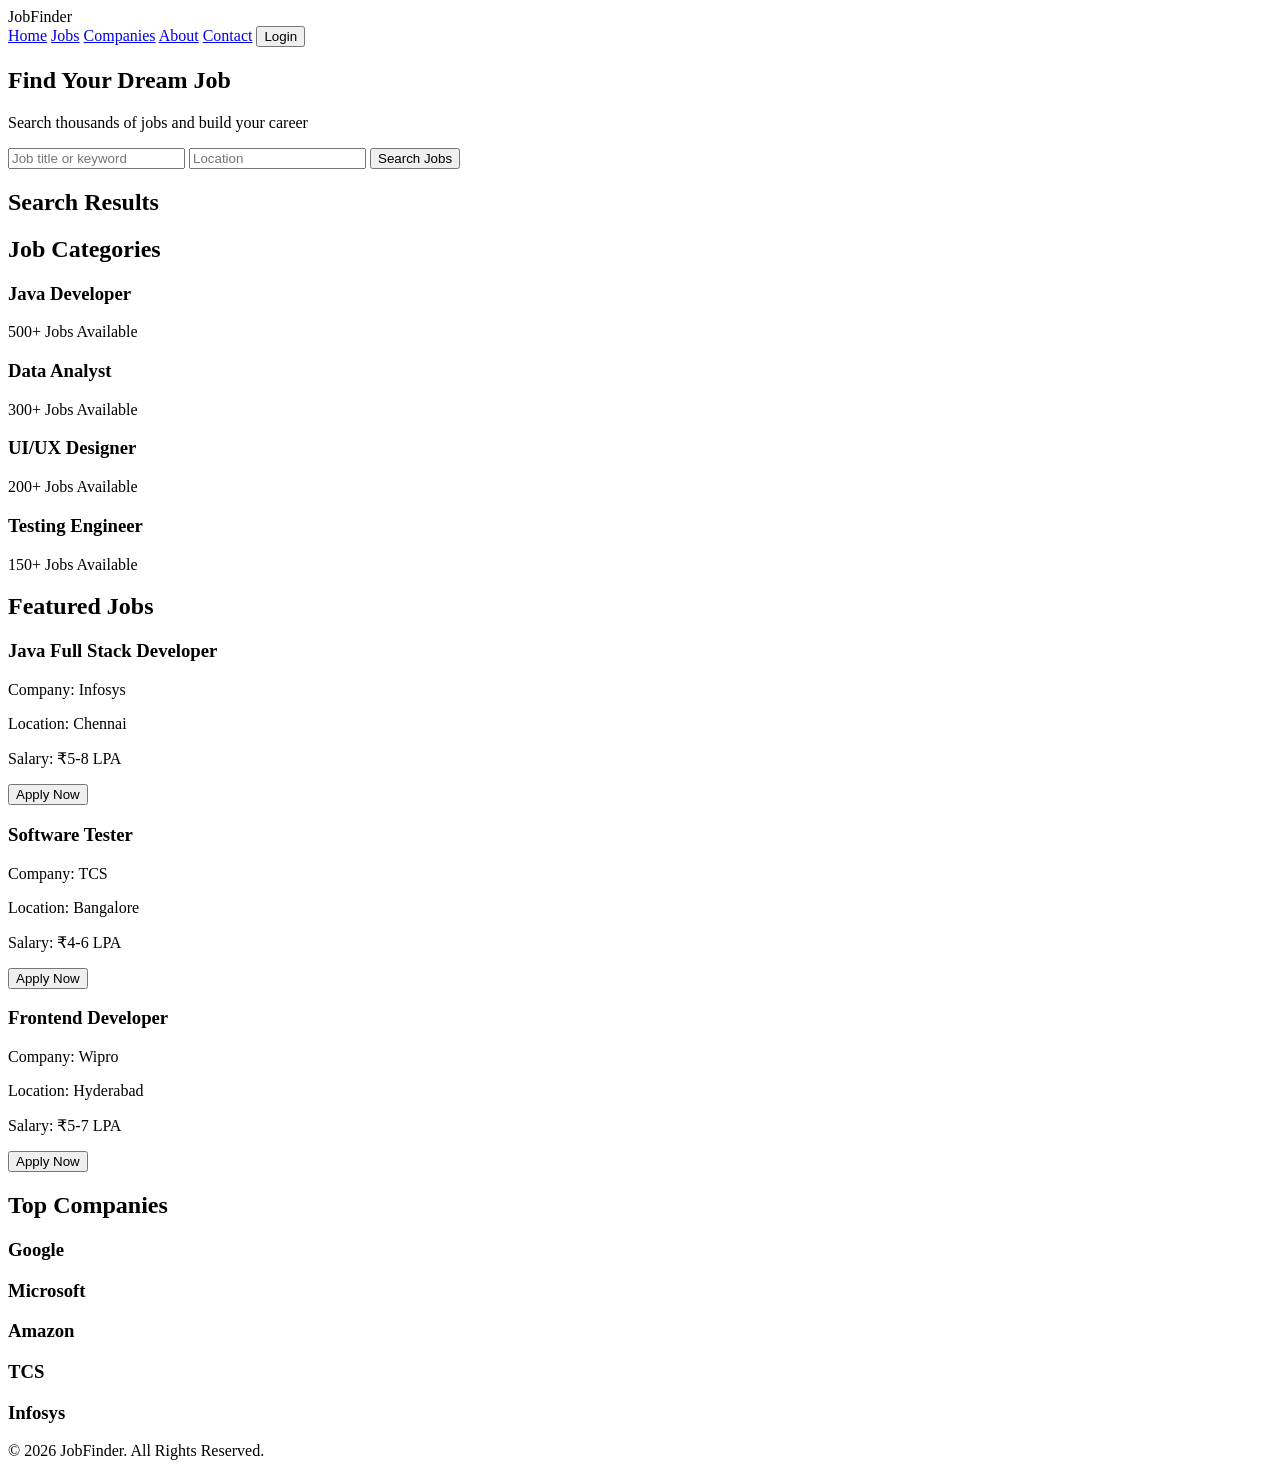
<file: index.html>
<!DOCTYPE html>
<html>

<head>
    <title>Job Portal</title>

    <link rel="stylesheet" href="style.css">

</head>


<body>


<!-- Navbar -->

<header>

    <div class="logo">
        JobFinder
    </div>


    <nav>

        <a href="index.html">Home</a>

        <a href="jobs.html">Jobs</a>

        <a href="#">Companies</a>

        <a href="#">About</a>

        <a href="#">Contact</a>

        <a href="login.html">
            <button>Login</button>
        </a>

    </nav>

</header>




<!-- Hero Section -->

<section class="hero">


    <h1>
        Find Your Dream Job
    </h1>


    <p>
        Search thousands of jobs and build your career
    </p>



    <div class="search-box">


        <input 
        type="text"
        id="jobInput"
        placeholder="Job title or keyword">


        <input
        type="text"
        id="locationInput"
        placeholder="Location">


        <button onclick="searchJobs()">
            Search Jobs
        </button>


    </div>


</section>






<!-- Search Result Section -->

<section class="jobs">


<h2>
Search Results
</h2>


<div id="jobResults" class="job-container">


</div>


</section>







<!-- Job Categories -->


<section class="categories">


<h2>
Job Categories
</h2>



<div class="category-container">


<div class="card">

<h3>
Java Developer
</h3>

<p>
500+ Jobs Available
</p>

</div>



<div class="card">

<h3>
Data Analyst
</h3>

<p>
300+ Jobs Available
</p>

</div>



<div class="card">

<h3>
UI/UX Designer
</h3>

<p>
200+ Jobs Available
</p>

</div>




<div class="card">

<h3>
Testing Engineer
</h3>

<p>
150+ Jobs Available
</p>

</div>



</div>


</section>








<!-- Featured Jobs -->


<section class="jobs">


<h2>
Featured Jobs
</h2>



<div class="job-container">



<div class="job-card">

<h3>
Java Full Stack Developer
</h3>

<p>
Company: Infosys
</p>

<p>
Location: Chennai
</p>

<p>
Salary: ₹5-8 LPA
</p>


<button>
Apply Now
</button>


</div>






<div class="job-card">

<h3>
Software Tester
</h3>

<p>
Company: TCS
</p>

<p>
Location: Bangalore
</p>

<p>
Salary: ₹4-6 LPA
</p>


<button>
Apply Now
</button>


</div>







<div class="job-card">

<h3>
Frontend Developer
</h3>

<p>
Company: Wipro
</p>

<p>
Location: Hyderabad
</p>

<p>
Salary: ₹5-7 LPA
</p>


<button>
Apply Now
</button>


</div>



</div>


</section>








<!-- Top Companies -->


<section class="companies">


<h2>
Top Companies
</h2>



<div>


<h3>
Google
</h3>


<h3>
Microsoft
</h3>


<h3>
Amazon
</h3>


<h3>
TCS
</h3>


<h3>
Infosys
</h3>



</div>



</section>







<!-- Footer -->


<footer>


<p>
© 2026 JobFinder. All Rights Reserved.
</p>


</footer>





<script src="script.js"></script>


</body>

</html>
</file>
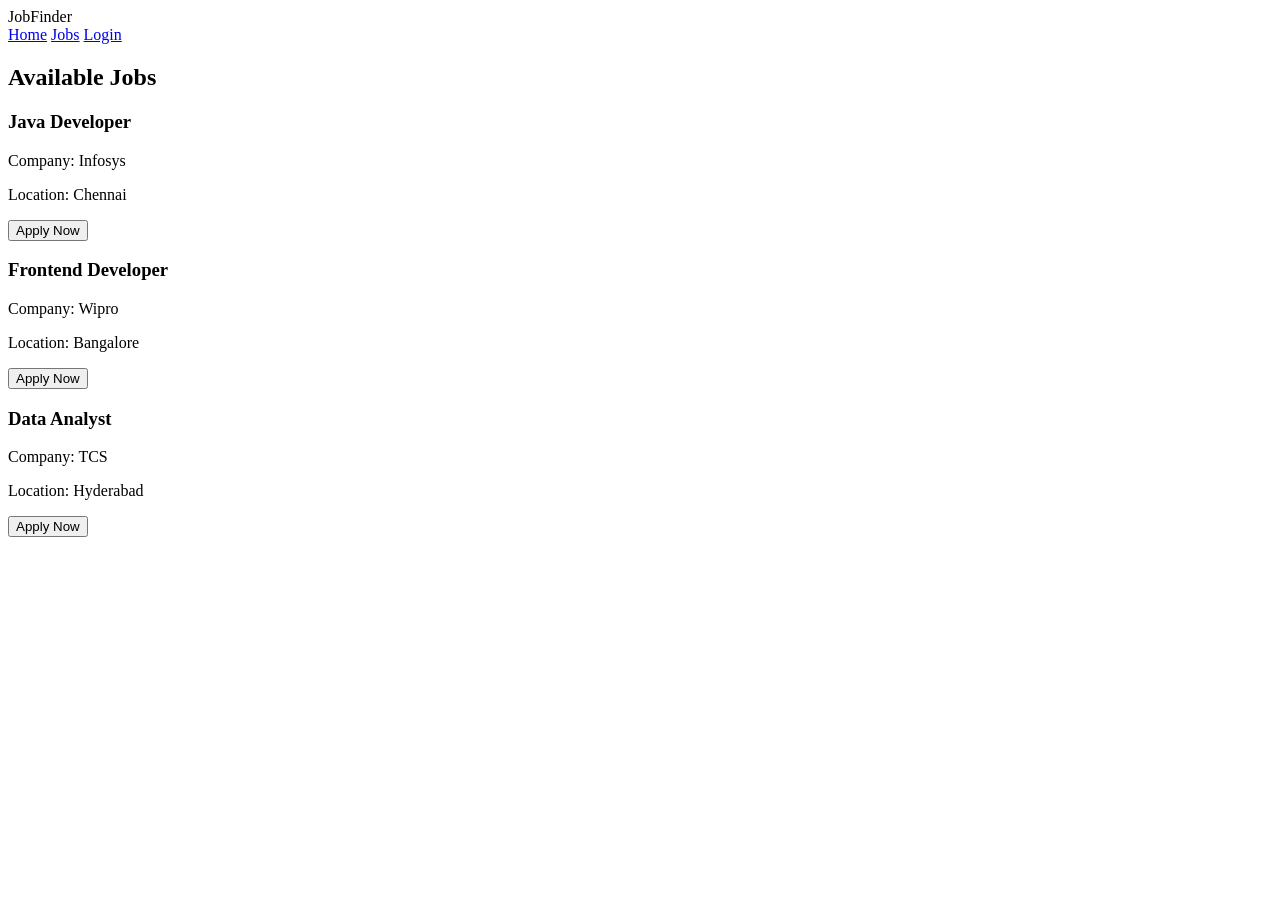
<file: jobs.html>
<!DOCTYPE html>
<html>
<head>
    <title>Jobs</title>
    <link rel="stylesheet" href="style.css">
</head>

<body>

<header>
    <div class="logo">JobFinder</div>

    <nav>
        <a href="index.html">Home</a>
        <a href="jobs.html">Jobs</a>
        <a href="login.html">Login</a>
    </nav>
</header>


<section class="jobs">

<h2>Available Jobs</h2>

<div class="job-container">

<div class="job-card">
<h3>Java Developer</h3>
<p>Company: Infosys</p>
<p>Location: Chennai</p>
<button>Apply Now</button>
</div>


<div class="job-card">
<h3>Frontend Developer</h3>
<p>Company: Wipro</p>
<p>Location: Bangalore</p>
<button>Apply Now</button>
</div>


<div class="job-card">
<h3>Data Analyst</h3>
<p>Company: TCS</p>
<p>Location: Hyderabad</p>
<button>Apply Now</button>
</div>

</div>

</section>

</body>
</html>
</file>
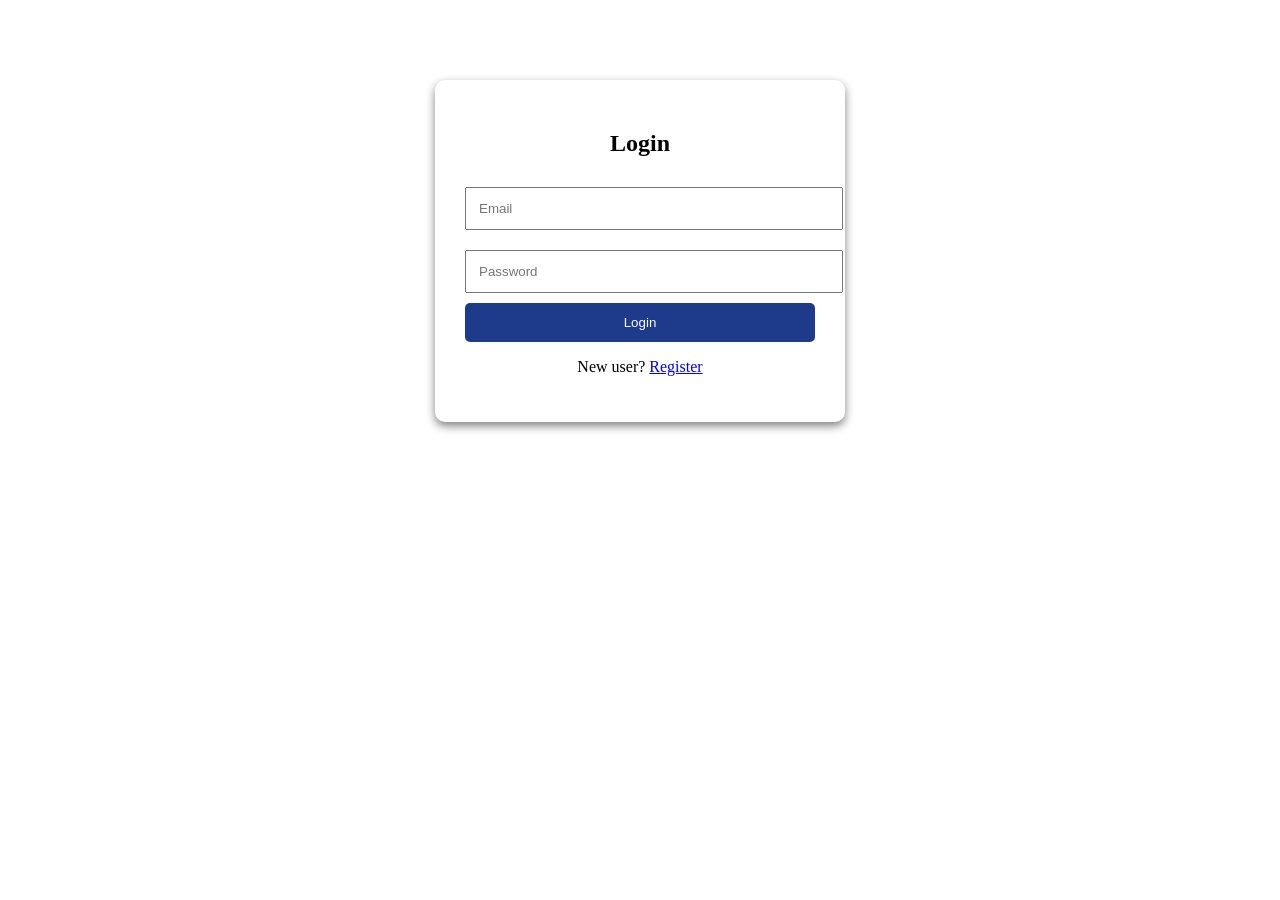
<file: login.html>
<!DOCTYPE html>
<html>
<head>
<title>Login</title>
<link rel="stylesheet" href="style.css">
</head>

<body>

<div class="form-box">

<h2>Login</h2>

<input type="email" placeholder="Email">

<input type="password" placeholder="Password">

<button>Login</button>

<p>
New user?
<a href="register.html">Register</a>
</p>

</div>

</body>
</html>
</file>
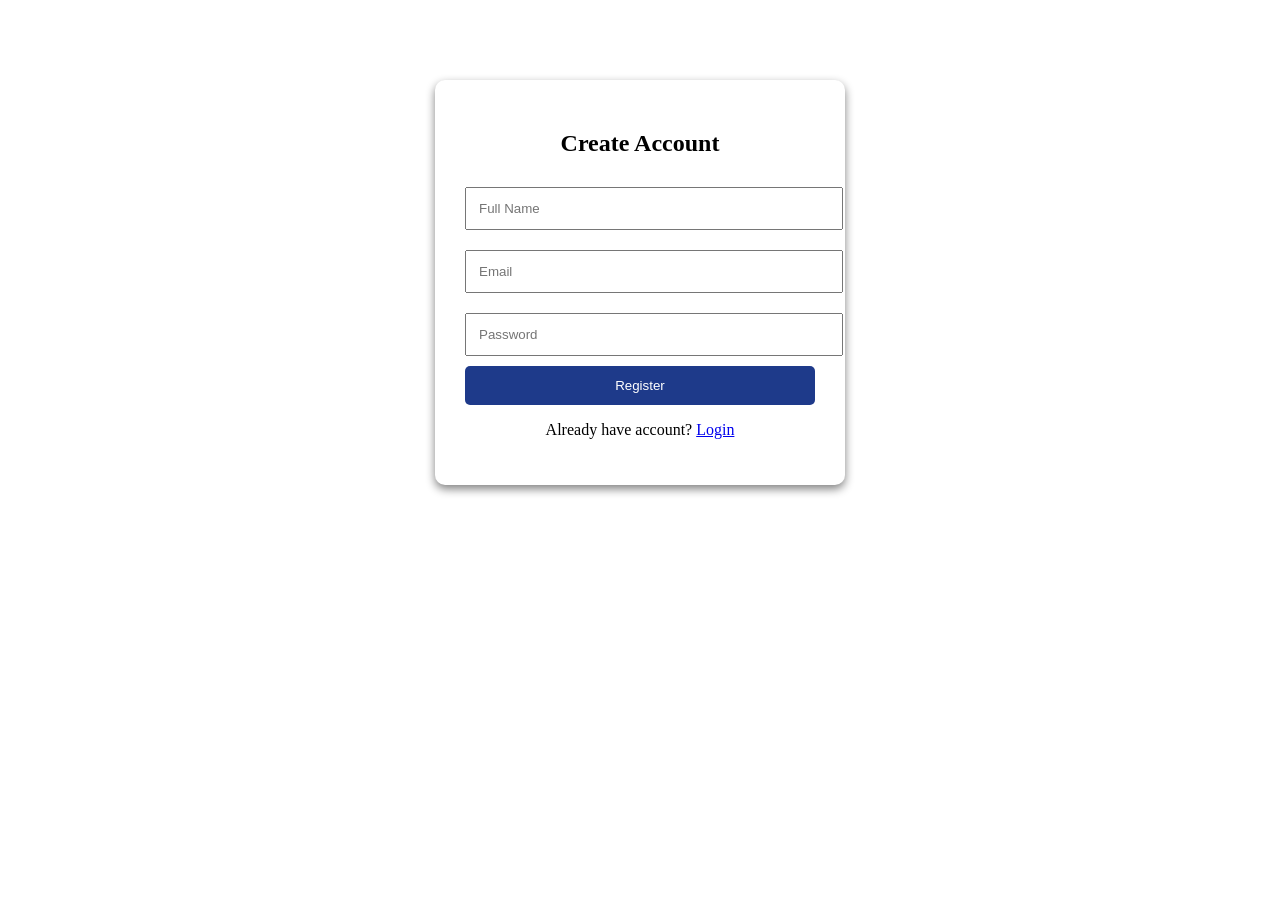
<file: register.html>
<!DOCTYPE html>
<html>
<head>
<title>Register</title>
<link rel="stylesheet" href="style.css">
</head>

<body>

<div class="form-box">

<h2>Create Account</h2>

<input type="text" placeholder="Full Name">

<input type="email" placeholder="Email">

<input type="password" placeholder="Password">

<button>Register</button>

<p>
Already have account?
<a href="login.html">Login</a>
</p>

</div>

</body>
</html>
</file>
<file: style.css>
.form-box {
    width: 350px;
    margin: 80px auto;
    background:white;
    padding:30px;
    border-radius:10px;
    text-align:center;
    box-shadow:0 4px 10px gray;
}

.form-box input {
    width:100%;
    padding:12px;
    margin:10px 0;
}

.form-box button {
    width:100%;
    padding:12px;
    background:#1e3a8a;
    color:white;
    border:none;
    border-radius:5px;
}
</file>
